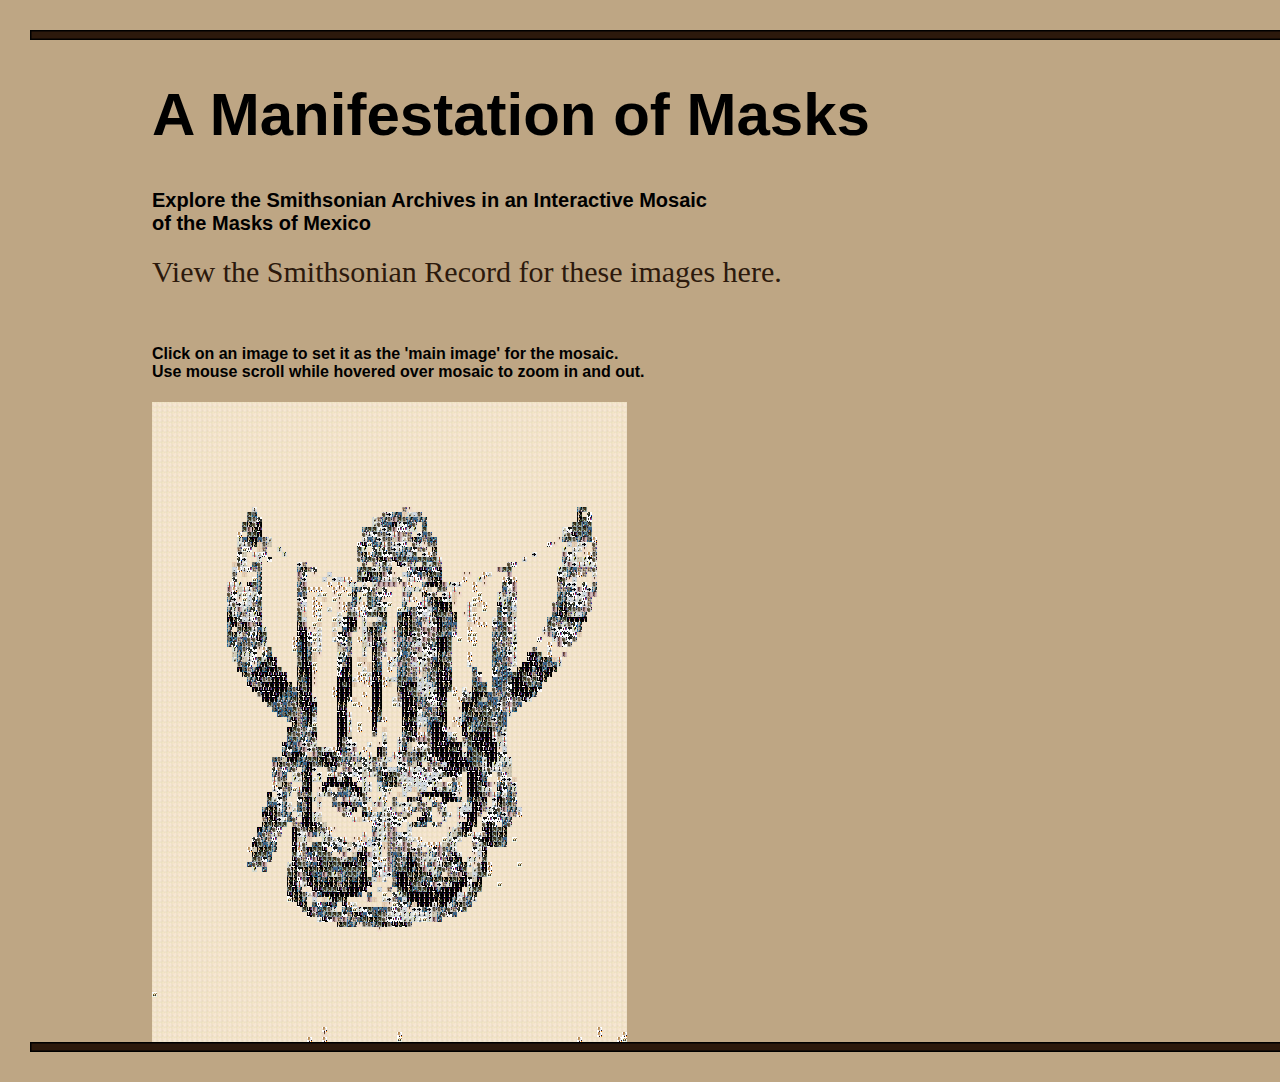
<file: index.html>
<html>
	<head>
	    <title>A Manifestation of Masks</title>
	<!-- CSS STYLES GO HERE -->
  <link rel="stylesheet" href="style.css">

    <!-- JAVASCRIPT SCRIPTS GO HERE -->
  <script language="javascript" type="text/javascript" src="libraries/p5.js"></script>
<script language="javascript" src="libraries/p5.dom.js"></script>
  <script language="javascript" type="text/javascript" src="sketch55.js"></script>
	</head>
    <!-- THIS IS WHERE HTML BODY STARTS -->
	<body>
		<svg width="1600" height="10">
			<rect width="1600" height="10" style="fill:rgb(44,25,12);stroke-width:3;stroke:rgb(0,0,0)" />
		  </svg>
        <div id="centered">
			
			  
    		<h1>A Manifestation of Masks</h1>
    		<h3>Explore the Smithsonian Archives in an Interactive Mosaic <br/> of the Masks of Mexico</h3>
    		

    	
			
			<a href="https://collections.si.edu/search/results.htm?q=Masks+%28costume%29+Mexico&fq=online_media_type%3A%22Images%22&fq=place%3A%22Mexico%22&fq=object_type:%22Masks+%28costume%29%22">View the Smithsonian Record for these images here.</a><br/><br/>
			<h4>Click on an image to set it as the 'main image' for the mosaic.<br/> Use mouse scroll while hovered over mosaic to zoom in and out. </h4>
            <div id="MosaicVis" onmouseover="document.body.style.overflow='hidden';" onmouseout="document.body.style.overflow='auto';" ></div>
        </div>
		<svg width="1600" height="10">
			<rect width="1600" height="10" style="fill:rgb(44,25,12);stroke-width:3;stroke:rgb(0,0,0)" />
		  </svg>

	</body>
</html>
</file>
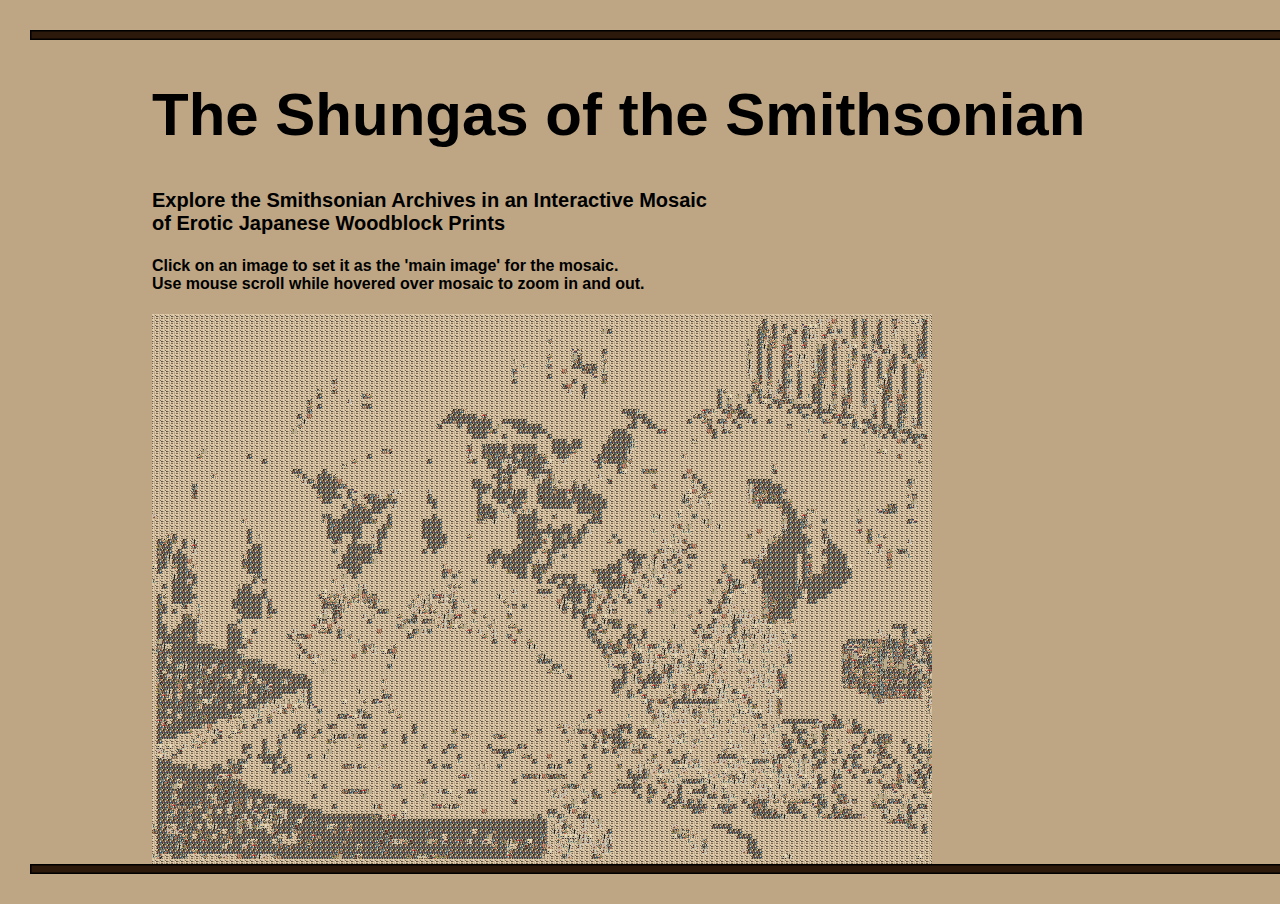
<file: index1.html>
<html>
	<head>
	    <title>Shunga Mosaic</title>
	<!-- CSS STYLES GO HERE -->
  <link rel="stylesheet" href="style.css">

    <!-- JAVASCRIPT SCRIPTS GO HERE -->
  <script language="javascript" type="text/javascript" src="libraries/p5.js"></script>
<script language="javascript" src="libraries/p5.dom.js"></script>
  <script language="javascript" type="text/javascript" src="sketch57.js"></script>
	</head>
    <!-- THIS IS WHERE HTML BODY STARTS -->
	<body>
		<svg width="1600" height="10">
			<rect width="1600" height="10" style="fill:rgb(44,25,12);stroke-width:3;stroke:rgb(0,0,0)" />
		  </svg>
        <div id="centered">
			
			  
    		<h1>The Shungas of the Smithsonian</h1>
    		<h3>Explore the Smithsonian Archives in an Interactive Mosaic <br/> of Erotic Japanese Woodblock Prints</h3>
    		

    	
			
			<!--<a href="https://collections.si.edu/search/results.htm?q=Masks+%28costume%29+Mexico&fq=online_media_type%3A%22Images%22&fq=place%3A%22Mexico%22&fq=object_type:%22Masks+%28costume%29%22">View the Smithsonian Record for these images here.</a><br/><br/>-->
			<h4>Click on an image to set it as the 'main image' for the mosaic.<br/> Use mouse scroll while hovered over mosaic to zoom in and out. </h4>
            <div id="MosaicVis" onmouseover="document.body.style.overflow='hidden';" onmouseout="document.body.style.overflow='auto';" ></div>
        </div>
		<svg width="1600" height="10">
			<rect width="1600" height="10" style="fill:rgb(44,25,12);stroke-width:3;stroke:rgb(0,0,0)" />
		  </svg>

	</body>
</html>
</file>
<file: style.css>
body {
    background-color: #BEA684;
    font-size: 30px;
    padding:30px;
    margin:0px;
}

h1 {
font-family: sans-serif;
}
h2 {

font-family: Times, serif;
}
h3 {
font-family: Verdana, sans-serif;
font-size: 20px;
}
h4 {
    font-family: Verdana, sans-serif;
    font-size: 16px;
    }
h1, h2, h3{
color: rgb(0, 0, 0);
}
span{
font-style: italic;
}

.highlight{
background-color:#999999;

}
#centered{
margin: auto;
width:80%;
}

#unique{
font-family: sans-serif;
text-transform: uppercase;
font-style: normal;
font-size:24px;
}
a{
text-decoration: none;
color: rgb(44,25,12);
}
a:hover{
background-color:rgb(196, 140, 37);
color: black;
}
#MosaicVis{
}
</file>
